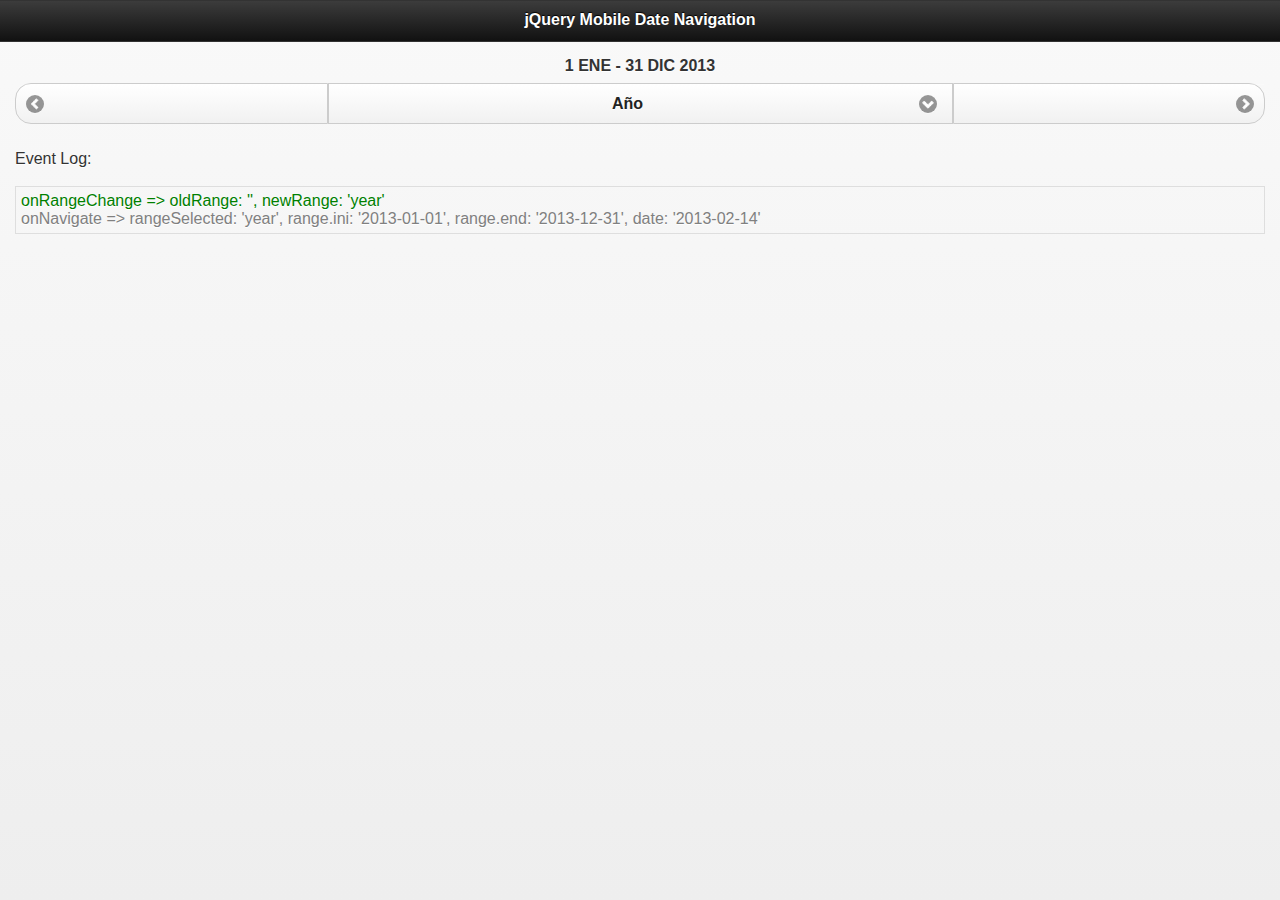
<file: demo.html>
<!--
To change this template, choose Tools | Templates
and open the template in the editor.
-->
<!DOCTYPE html>
<html>

    <head>
        <title>jQuery Mobile Date Navigation</title>
	<meta http-equiv="Content-Type" content="text/html; charset=UTF-8">
        <meta name="viewport" content="width=device-width, initial-scale=1" />
        <meta name="apple-mobile-web-app-capable" content="yes" />
        <meta name="apple-mobile-web-app-status-bar-style" content="black" />

	<!-- Begin :: Styles -->

	<link rel="stylesheet" href="css/jquery-mobile/jquery.mobile-1.2.0.min.css"/>
	<link rel="stylesheet" href="css/jquery-mobile/jquery-mobile-fluid960.min.css"/>

	<!-- End :: Styles -->

	<!-- Begin :: Scripts -->

	<script src="js/jquery-1.8.2.min.js"></script>
	<script src="js/jquery.mobile-1.2.0.min.js"></script>
	<script src="js/jquery.date.core.js"></script>
	<script src="js/jquery.mobile.date.navigation.js"></script>

	<script type="text/javascript">

	    $(function(){

		$("#dateNavigation").dateNavigation({
		    options: {
			date: "2013-02-14",
			range: "year",

			rangeLabels: {
			    week: 'Semana',
			    month: 'Mes',
			    year: 'Año'
			}

		    },
		    events: {
			onPreviousClick: function(e){
			    $("#eventLog").prepend("<span style='color: red'>onPreviousClick"+"</span></br>");
			},
			onNextClick: function(e){
			    $("#eventLog").prepend("<span style='color: blue'>onNextClick"+"</span></br>");
			},
			onRangeChange: function(e){
			    $("#eventLog").prepend("<span style='color: green'>onRangeChange => oldRange: '"+e.oldRange+"', newRange: '"+e.newRange+"'"+"</span></br>");
			},
			onNavigate: function(e){
			    $("#eventLog").prepend("<span style='color: gray'>onNavigate => rangeSelected: '"+e.rangeSelected+"', range.ini: '"+e.range.ini+"', range.end: '"+e.range.end+"', date: '"+e.date+"'"+"</span></br>");
			}
		    }
		});

	    });

	</script>

	<!-- End :: Scripts -->

    </head>

    <body>

        <!-- Begin :: Page -->

        <div data-role="page">

            <div data-theme="a" data-role="header">
                <h5>jQuery Mobile Date Navigation</h5>
            </div>

            <div data-role="content">
		<div id="dateNavigation" data-date="2013-01-01" data-range="month"></div>

		</br>

		<div>Event Log:</div>

		</br>

		<div style="border: 1px solid #DEDEDE; padding: 5px;">

		    <div id="eventLog"></div>

		</div>

            </div>

        </div>

	<!-- End :: Page -->

    </body>

</html>
</file>
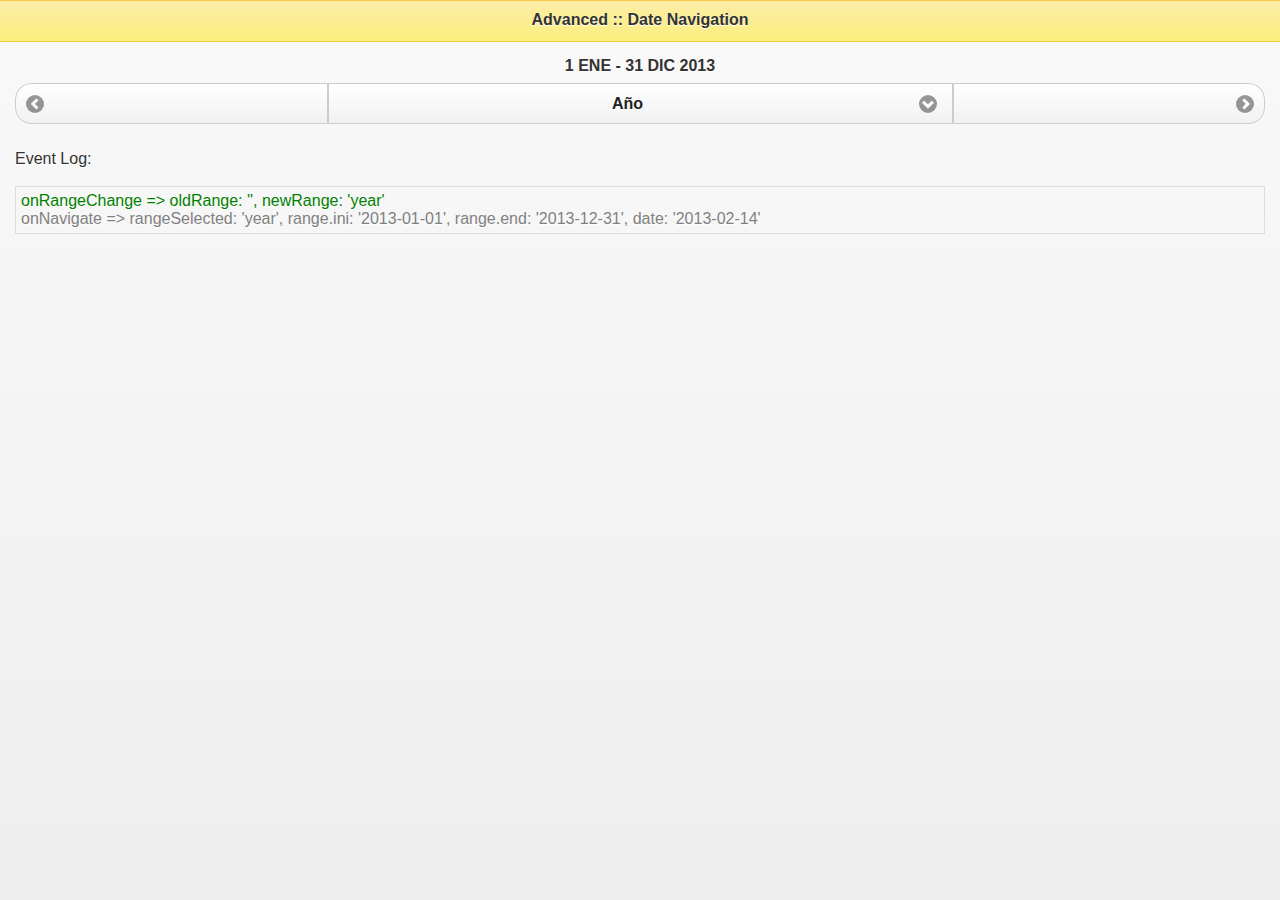
<file: demo_advanced.html>
<!DOCTYPE html>
<html>

    <head>

        <title>Advanced :: Date Navigation</title>

	<meta http-equiv="Content-Type" content="text/html; charset=UTF-8">
        <meta name="viewport" content="width=device-width, initial-scale=1" />
        <meta name="apple-mobile-web-app-capable" content="yes" />
        <meta name="apple-mobile-web-app-status-bar-style" content="black" />

	<!-- Begin :: Styles -->

	<link rel="stylesheet" href="css/jquery-mobile/jquery.mobile-1.2.0.min.css"/>
	<link rel="stylesheet" href="css/jquery-mobile/jquery-mobile-fluid960.min.css"/>

	<!-- End :: Styles -->

	<!-- Begin :: Scripts -->

	<script src="js/jquery-1.8.2.min.js"></script>
	<script src="js/jquery.mobile-1.2.0.min.js"></script>
	<script src="js/jquery.date.core.js"></script>
	<script src="js/jquery.mobile.date.navigation.js"></script>

	<script type="text/javascript">

	    $(function(){

		$("#dateNavigation").dateNavigation({
		    options: {
			date: "2013-02-14",
			range: "year",

			rangeLabels: {
			    week: 'Semana',
			    month: 'Mes',
			    year: 'Año'
			}

		    },
		    events: {
			onPreviousClick: function(e){
			    $("#eventLog").prepend("<span style='color: red'>onPreviousClick"+"</span></br>");
			},
			onNextClick: function(e){
			    $("#eventLog").prepend("<span style='color: blue'>onNextClick"+"</span></br>");
			},
			onRangeChange: function(e){
			    $("#eventLog").prepend("<span style='color: green'>onRangeChange => oldRange: '"+e.oldRange+"', newRange: '"+e.newRange+"'"+"</span></br>");
			},
			onNavigate: function(e){
			    $("#eventLog").prepend("<span style='color: gray'>onNavigate => rangeSelected: '"+e.rangeSelected+"', range.ini: '"+e.range.ini+"', range.end: '"+e.range.end+"', date: '"+e.date+"'"+"</span></br>");
			}
		    }
		});

	    });

	</script>

	<!-- End :: Scripts -->

    </head>

    <body>

        <!-- Begin :: Page -->

        <div data-role="page">

            <div data-theme="e" data-role="header">
                <h5>Advanced :: Date Navigation</h5>
            </div>

            <div data-role="content">
		<div id="dateNavigation"></div>

		</br>

		<div>Event Log:</div>

		</br>

		<div style="border: 1px solid #DEDEDE; padding: 5px;">

		    <div id="eventLog"></div>

		</div>

            </div>

        </div>

	<!-- End :: Page -->

    </body>

</html>
</file>
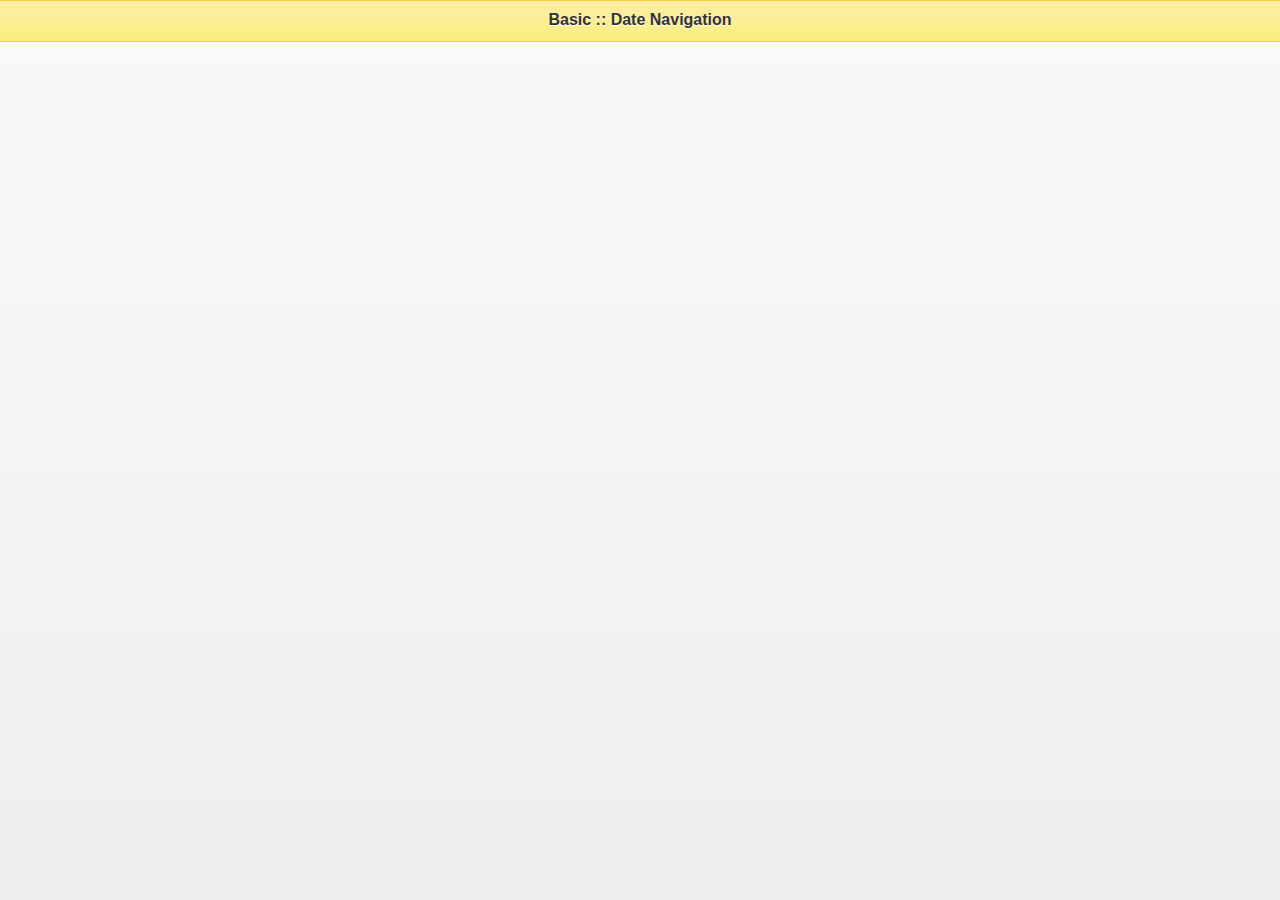
<file: demo_basic.html>
<!DOCTYPE html>
<html>

    <head>

        <title>Bassic :: JQuery Mobile Date Navigation</title>
	
	<meta http-equiv="Content-Type" content="text/html; charset=UTF-8">
        <meta name="viewport" content="width=device-width, initial-scale=1" />
        <meta name="apple-mobile-web-app-capable" content="yes" />
        <meta name="apple-mobile-web-app-status-bar-style" content="black" />

	<!-- Begin :: Styles -->

	<link rel="stylesheet" href="css/jquery-mobile/jquery.mobile-1.2.0.min.css"/>
	<link rel="stylesheet" href="css/jquery-mobile/jquery-mobile-fluid960.min.css"/>

	<!-- End :: Styles -->

	<!-- Begin :: Scripts -->

	<script src="js/jquery-1.8.2.min.js"></script>
	<script src="js/jquery.mobile-1.2.0.min.js"></script>
	<script src="js/jquery.date.core.js"></script>
	<script src="js/jquery.mobile.date.navigation.js"></script>

	<script type="text/javascript">

	    $(function(){

		$("#dateNavigation").dateNavigation();

	    });

	</script>

	<!-- End :: Scripts -->

    </head>

    <body>

        <!-- Begin :: Page -->

        <div data-role="page">

            <div data-theme="e" data-role="header">
                <h5> Basic :: Date Navigation</h5>
            </div>

            <div data-role="content">
		<div id="dateNavigation" data-date="2013-02-14" data-range="month"></div>
            </div>

        </div>

	<!-- End :: Page -->

    </body>

</html>
</file>
